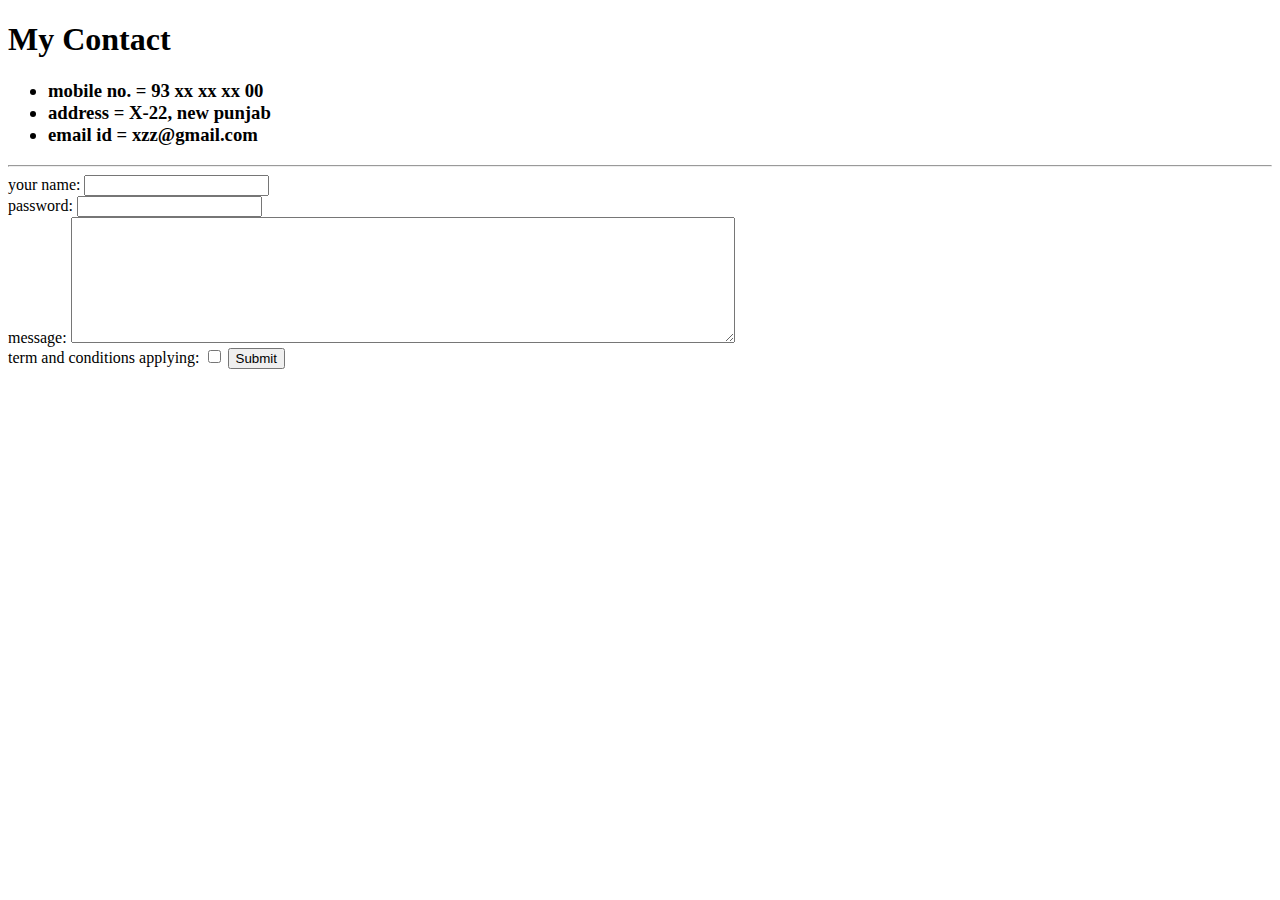
<file: contact-info.html>
<!DOCTYPE html>
<html lang="en" dir="ltr">
  <head>
    <meta charset="utf-8">
    <title>contact info</title>
  </head>
  <body>
    <h1>My Contact</h1>
    <h3>
    <ul>
      <li>mobile no. = 93 xx xx xx 00</li>
      <li>address    = X-22, new punjab</li>
      <li>email id   = xzz@gmail.com</li>
    </ul>
    </h3>
  </body>
</html>
<hr>
<form action="mailto:ay481720@gmail.com" method="post" enctype="text/plain">
  <label>your name:</label>
  <input type="text" name="your name" value=""><br>
  <label>password:</label>
  <input type="password" name="password" value=""><br>
  <label>message:</label>
<textarea name="message" rows="8" cols="80"></textarea><br>
  <label>term and conditions applying:</label>
  <input type="checkbox" name="" value="">
  <input type="submit" name="">

</form>
</file>
